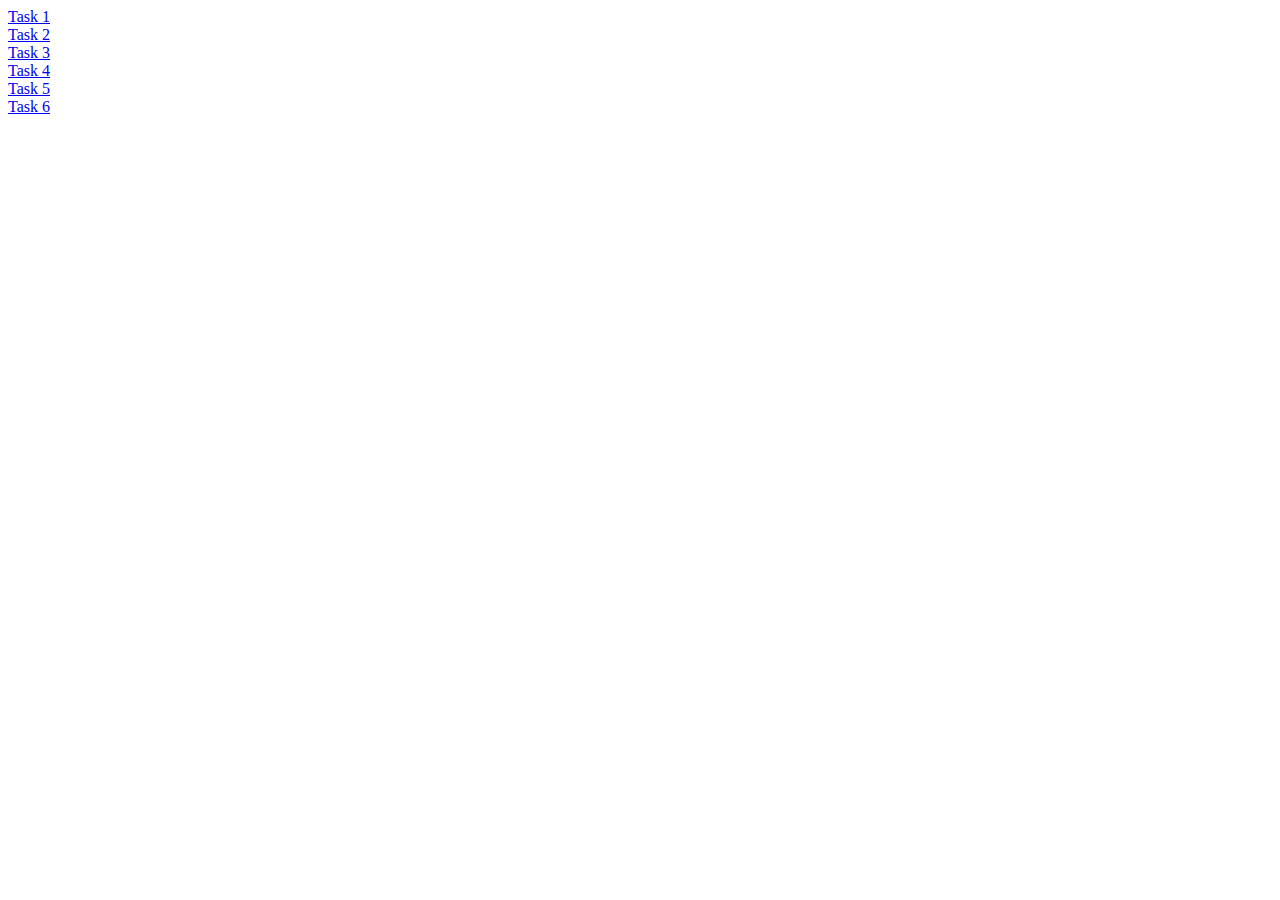
<file: index.html>
<!DOCTYPE html>
<html lang="en">
  <head>
    <meta charset="UTF-8" />
    <meta name="viewport" content="width=device-width, initial-scale=1.0" />
    <title>Document</title>
  </head>
  <body>
    <li><a href="./task-1.html">Task 1</a></li>
    <li><a href="./task-2.html">Task 2</a></li>
    <li><a href="./task-3.html">Task 3</a></li>
    <li><a href="./task-4.html">Task 4</a></li>
    <li><a href="./task-5.html">Task 5</a></li>
    <li><a href="./task-6.html">Task 6</a></li>
  </body>
</html>
</file>
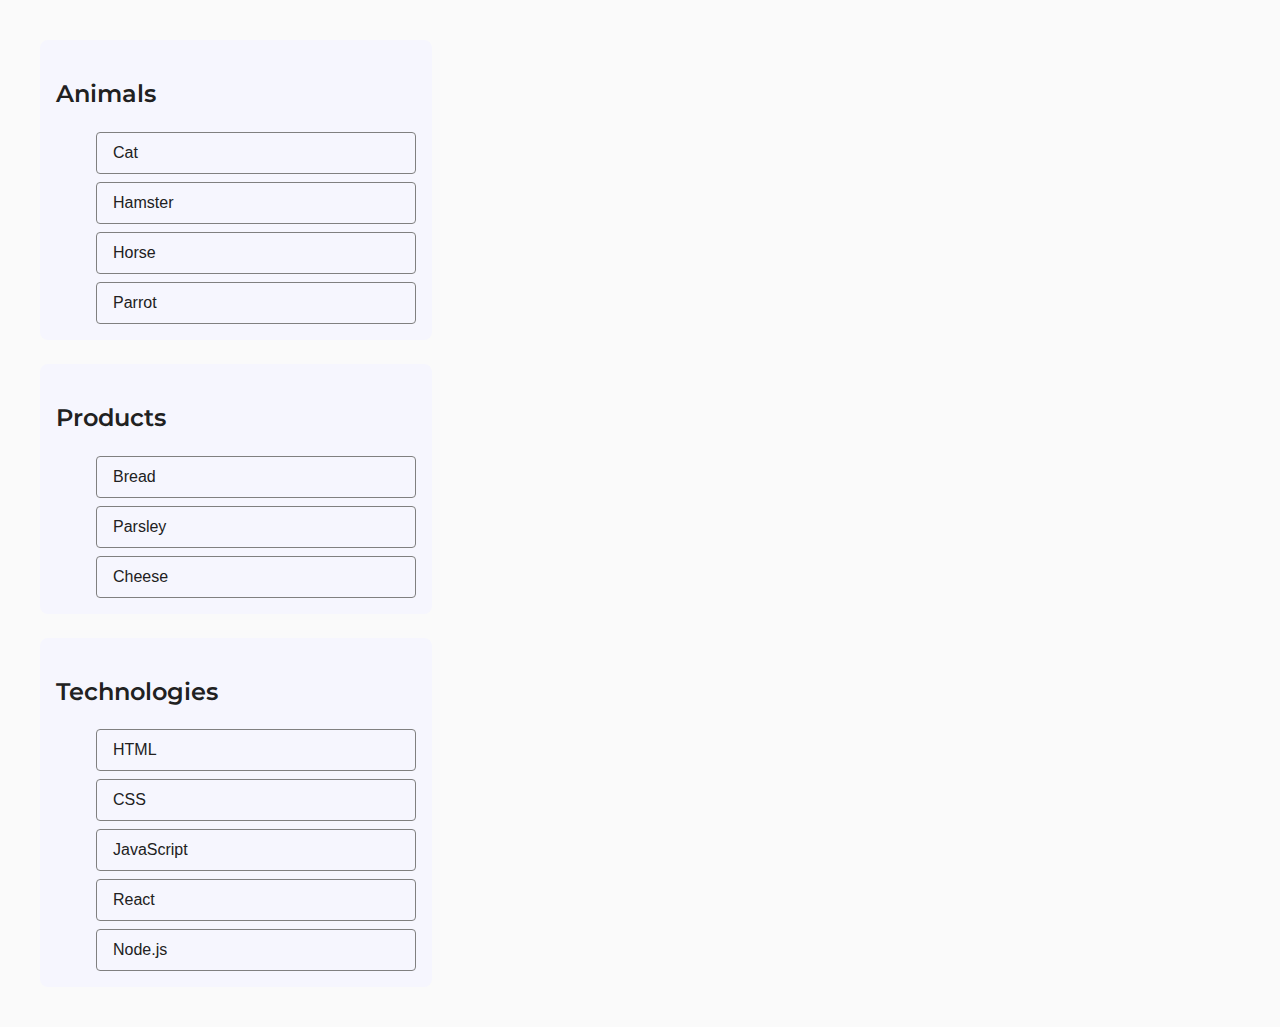
<file: task-1.html>
<!DOCTYPE html>
<html lang="en">
  <head>
    <meta charset="UTF-8" />
    <meta name="viewport" content="width=device-width, initial-scale=1.0" />
    <title>Task 1</title>
    <link rel="stylesheet" href="./css/style.css" />
    <link rel="stylesheet" href="./css/task-1.css" />
    <link rel="preconnect" href="https://fonts.googleapis.com" />
    <link rel="preconnect" href="https://fonts.gstatic.com" crossorigin />
    <link
      href="https://fonts.googleapis.com/css2?family=Montserrat:ital,wght@0,100..900;1,100..900&display=swap"
      rel="stylesheet"
    />
  </head>
  <body>
    <ul id="categories">
      <li class="item">
        <h2>Animals</h2>
        <ul>
          <li>Cat</li>
          <li>Hamster</li>
          <li>Horse</li>
          <li>Parrot</li>
        </ul>
      </li>
      <li class="item">
        <h2>Products</h2>
        <ul>
          <li>Bread</li>
          <li>Parsley</li>
          <li>Cheese</li>
        </ul>
      </li>
      <li class="item">
        <h2>Technologies</h2>
        <ul>
          <li>HTML</li>
          <li>CSS</li>
          <li>JavaScript</li>
          <li>React</li>
          <li>Node.js</li>
        </ul>
      </li>
    </ul>

    <script src="./js/task-1.js" type="module"></script>
  </body>
</html>
</file>
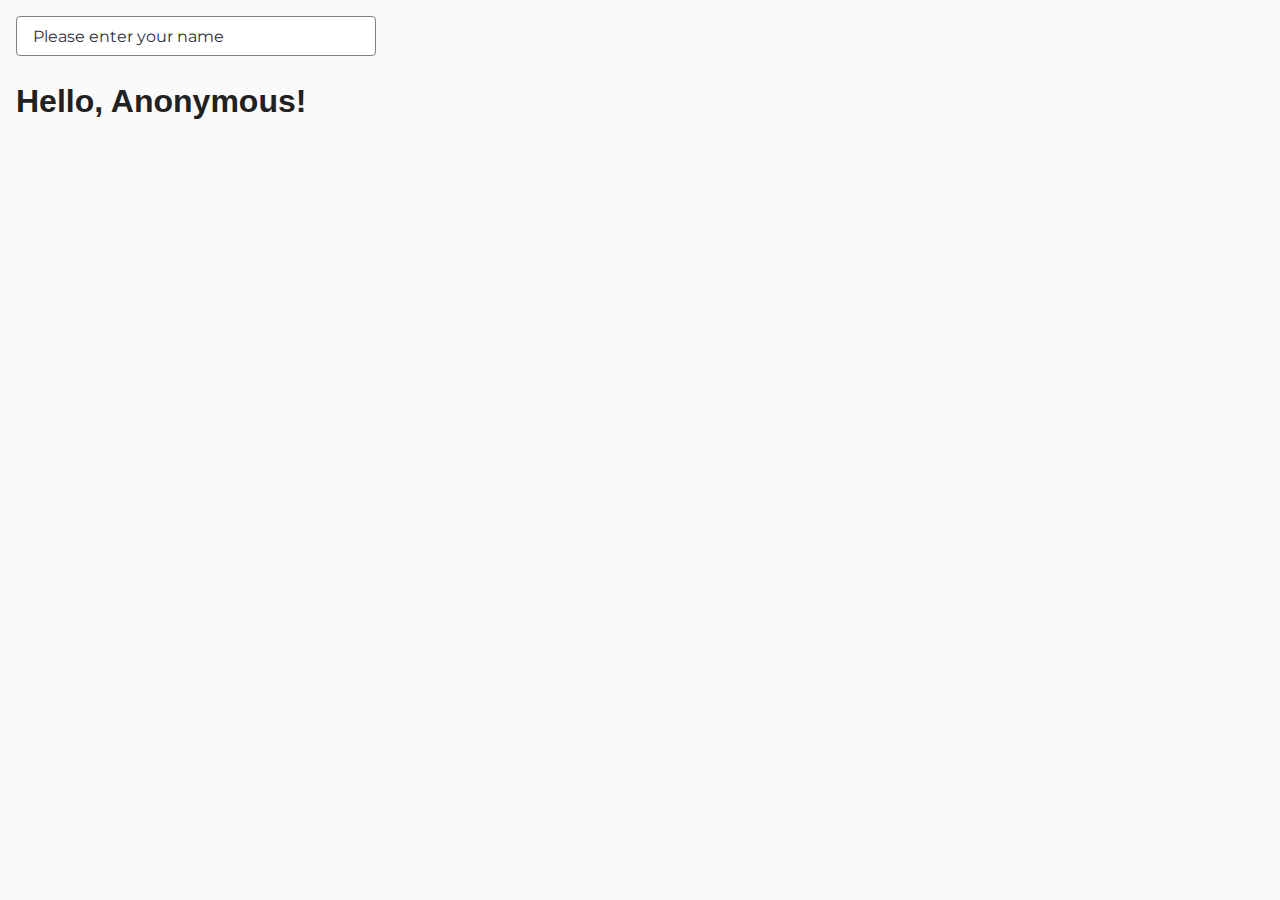
<file: task-3.html>
<!DOCTYPE html>
<html lang="en">
  <head>
    <meta charset="UTF-8" />
    <meta name="viewport" content="width=device-width, initial-scale=1.0" />
    <title>Task 3</title>
    <link rel="stylesheet" href="./css/style.css" />
    <link rel="stylesheet" href="./css/task-3.css" />
    <link rel="preconnect" href="https://fonts.googleapis.com" />
    <link rel="preconnect" href="https://fonts.gstatic.com" crossorigin />
    <link
      href="https://fonts.googleapis.com/css2?family=Montserrat:ital,wght@0,100..900;1,100..900&display=swap"
      rel="stylesheet"
    />
  </head>
  <body>
    <input type="text" id="name-input" placeholder="Please enter your name" />
    <h1>Hello, <span id="name-output">Anonymous</span>!</h1>

    <script src="./js/task-3.js" type="module"></script>
  </body>
</html>
</file>
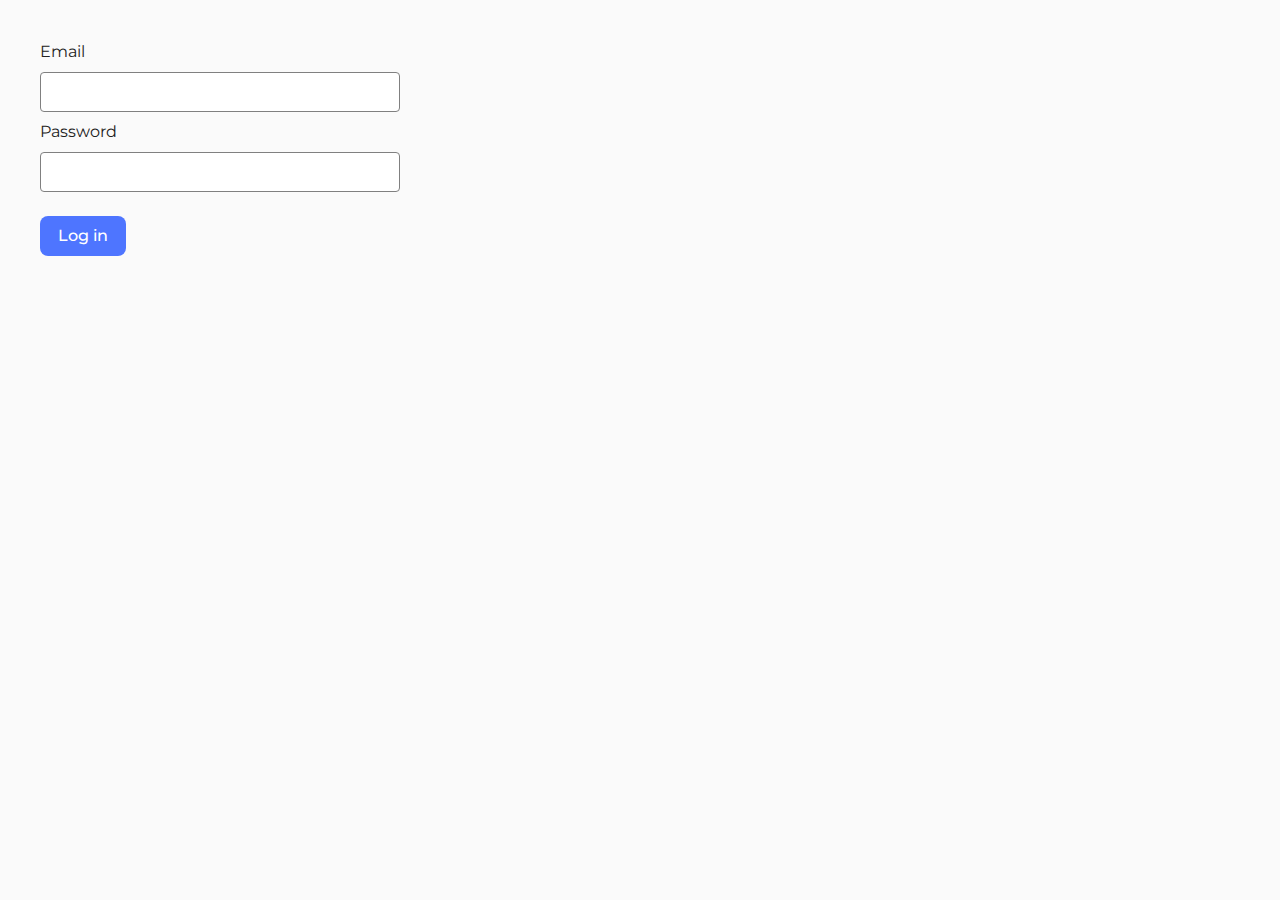
<file: task-4.html>
<!DOCTYPE html>
<html lang="en">
  <head>
    <meta charset="UTF-8" />
    <meta name="viewport" content="width=device-width, initial-scale=1.0" />
    <title>Task 4</title>
    <link rel="stylesheet" href="./css/style.css" />
    <link rel="stylesheet" href="./css/task-4.css" />
    <link rel="preconnect" href="https://fonts.googleapis.com" />
    <link rel="preconnect" href="https://fonts.gstatic.com" crossorigin />
    <link
      href="https://fonts.googleapis.com/css2?family=Montserrat:ital,wght@0,100..900;1,100..900&display=swap"
      rel="stylesheet"
    />
  </head>
  <body>
    <form class="login-form">
      <label>
        Email
        <input type="email" name="email" />
      </label>
      <label>
        Password
        <input type="password" name="password" />
      </label>
      <button type="submit">Log in</button>
    </form>
    <script src="./js/task-4.js" type="module"></script>
  </body>
</html>
</file>
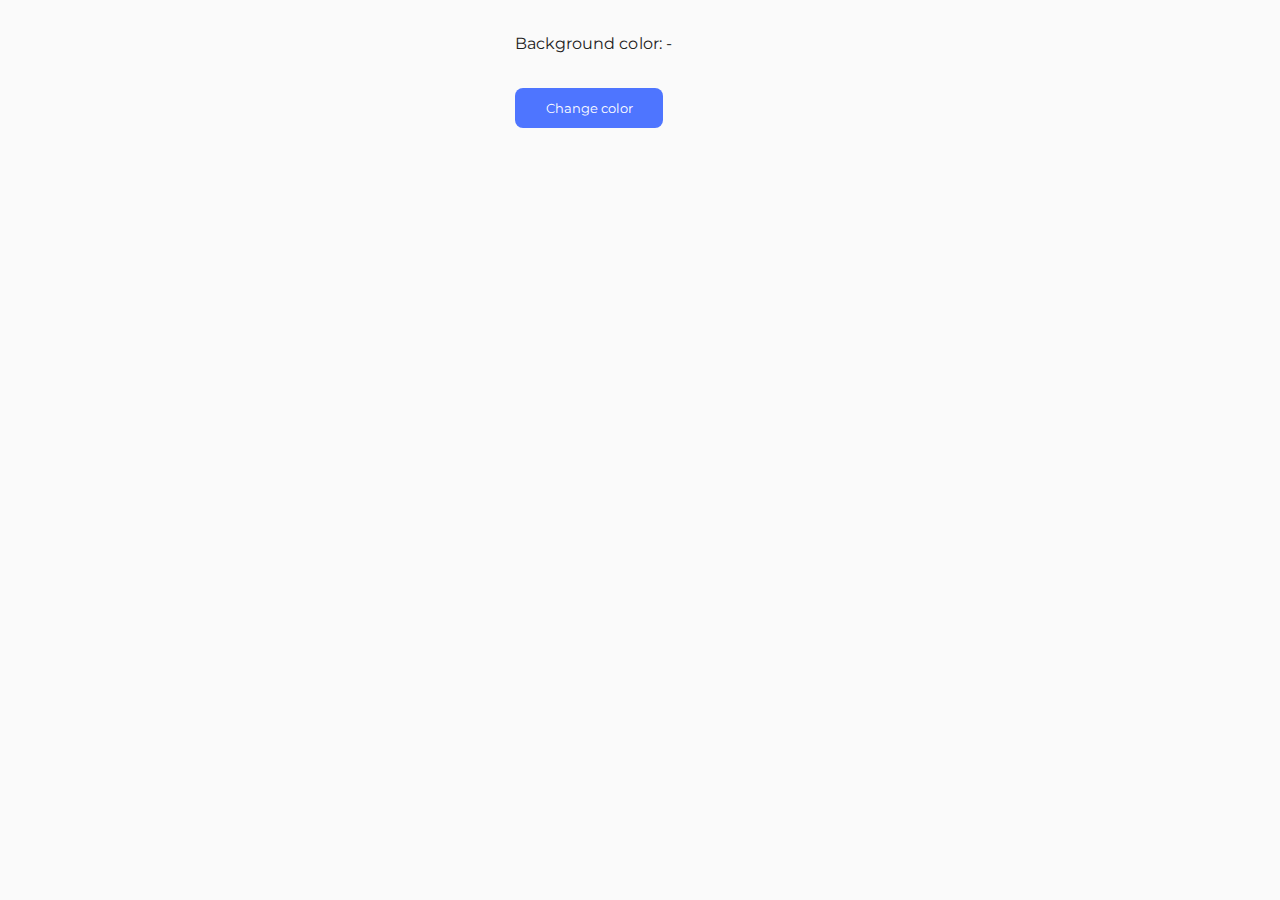
<file: task-5.html>
<!DOCTYPE html>
<html lang="en">
  <head>
    <meta charset="UTF-8" />
    <meta name="viewport" content="width=device-width, initial-scale=1.0" />
    <title>Task 5</title>

    <link rel="stylesheet" href="./css/style.css" />
    <link rel="stylesheet" href="./css/task-5.css" />
    <link rel="preconnect" href="https://fonts.googleapis.com" />
    <link rel="preconnect" href="https://fonts.gstatic.com" crossorigin />
    <link
      href="https://fonts.googleapis.com/css2?family=Montserrat:ital,wght@0,100..900;1,100..900&display=swap"
      rel="stylesheet"
    />
  </head>
  <body>
    <scrit>
      <div class="widget">
        <p>Background color: <span class="color">-</span></p>
        <button type="button" class="change-color">Change color</button>
      </div>

      <script src="./js/task-5.js" type="module"></script>
    </scrit>
  </body>
</html>
</file>
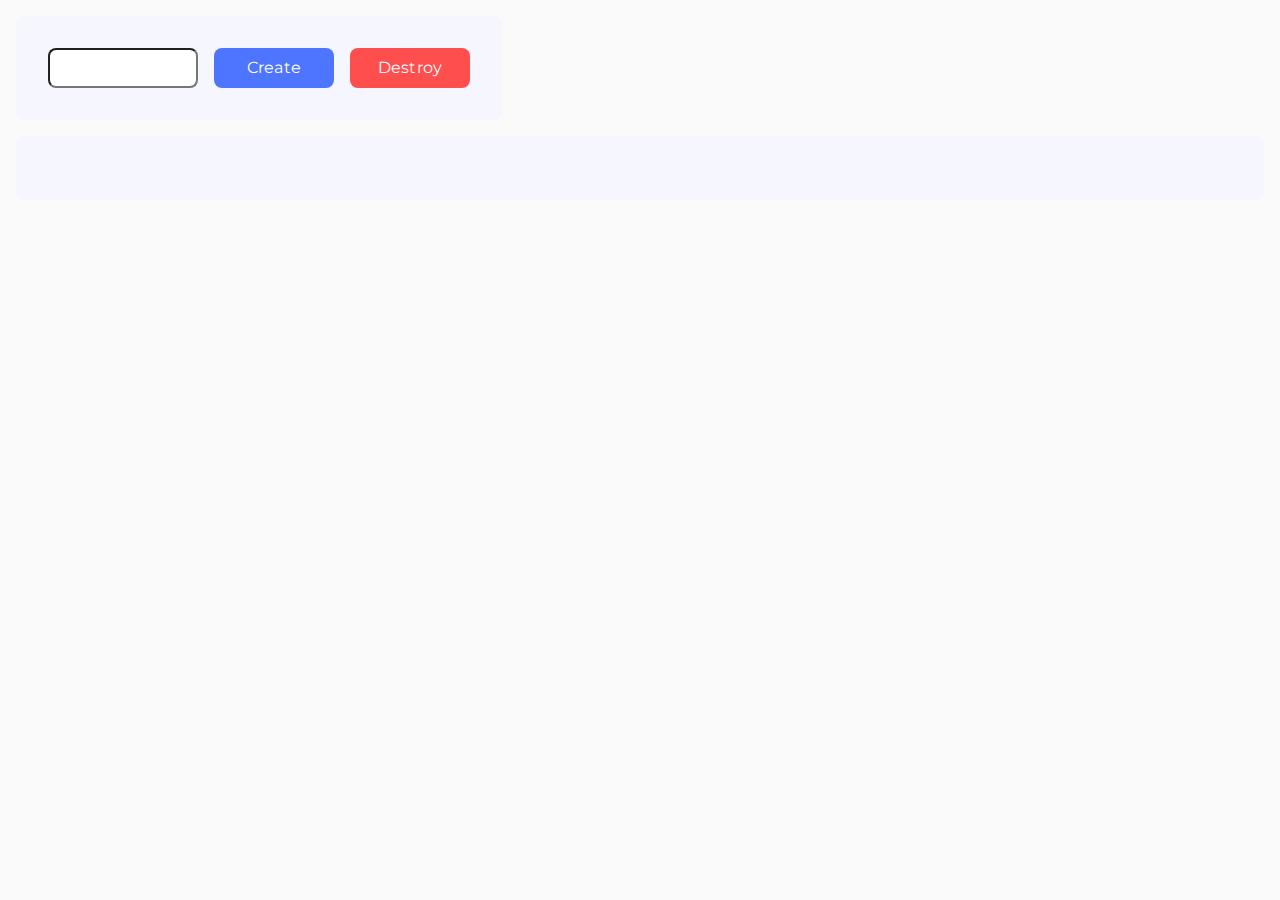
<file: task-6.html>
<!DOCTYPE html>
<html lang="en">
  <head>
    <meta charset="UTF-8" />
    <meta name="viewport" content="width=device-width, initial-scale=1.0" />
    <title>Task 6</title>
    <link rel="stylesheet" href="./css/style.css" />
    <link rel="stylesheet" href="./css/task-6.css" />
    <link rel="preconnect" href="https://fonts.googleapis.com" />
    <link rel="preconnect" href="https://fonts.gstatic.com" crossorigin />
    <link
      href="https://fonts.googleapis.com/css2?family=Montserrat:ital,wght@0,100..900;1,100..900&display=swap"
      rel="stylesheet"
    />
  </head>
  <body>
    <div id="controls">
      <input type="number" min="1" max="100" step="1" />
      <button type="button" data-create>Create</button>
      <button type="button" data-destroy>Destroy</button>
    </div>

    <div id="boxes"></div>

    <script src="./js/task-6.js" type="module"></script>
  </body>
</html>
</file>
<file: css/style.css>
* {
  box-sizing: border-box;
}

body {
  margin: 16px;
  font-family: -apple-system, BlinkMacSystemFont, 'Segoe UI', Roboto, Oxygen,
    Ubuntu, Cantarell, 'Open Sans', 'Helvetica Neue', sans-serif;
  -webkit-font-smoothing: antialiased;
  -moz-osx-font-smoothing: grayscale;
  background-color: #fafafa;
  color: #212121;
  line-height: 1.5;
}
</file>
<file: css/task-1.css>
#categories {
  display: flex;
  flex-direction: column;
  width: 440px;
  padding: 24px;
  row-gap: 24px;
}

.item {
  display: flex;
  flex-direction: column;
  width: 392px;
  background-color: #F6F6FE;
  border-radius: 8px;
  padding: 16px;
}

.item h2 {
  font-family: "Montserrat", sans-serif;
  font-weight: 600;
  font-size: 24px;
  letter-spacing: 0.04px;
}

.item ul {
  display: flex;
  flex-direction: column;
  row-gap: 8px;
  list-style-type: none;
}

.item ul li {
  width: 100%;
  line-height: 40px;
  padding-left: 16px;
  border: 1px solid #808080;
  border-radius: 4px;
}
</file>
<file: css/task-3.css>
#name-input {
  width: 360px;
  height: 40px;
  padding-left: 16px;
  font-family: "Montserrat", sans-serif;
  font-size: 16px;
  line-height: 24px;
  color: #2E2F42;
  border: 1px solid #808080;
  border-radius: 4px;
}

#name-input::placeholder {
  color: #2E2F42;
}

.name-header {
  font-family: "Montserrat", sans-serif;
  font-weight: 600;
  font-size: 24px;
  line-height: 32px;
  letter-spacing: 0.04px;
}
</file>
<file: css/task-4.css>
.login-form {
  display: flex;
  flex-direction: column;
  width: 408px;
  padding: 24px;
  row-gap: 8px;
}

.login-form label {
  display: flex;
  flex-direction: column;
  row-gap: 8px;
  font-family: "Montserrat", sans-serif;
  font-weight: 400;
  font-size: 16px;
  line-height: 24px;
  letter-spacing: 0.04px;
}

.login-form label input {
  width: 360px;
  height: 40px;
  line-height: 24px;
  border: 1px solid #808080;
  border-radius: 4px;
  padding-left: 16px;
}

.login-form button {
  font-family: "Montserrat", sans-serif;
  margin-top: 16px;
  outline: none;
  border: none;
  width: 86px;
  height: 40px;
  border-radius: 8px;
  background-color: #4E75FF;
  cursor: pointer;
  font-weight: 500;
  font-size: 16px;
  line-height: 24px;
  letter-spacing: 0.04px;
  color: #ffffff;
}
</file>
<file: css/task-5.css>
.widget {
  display: flex;
  flex-direction: column;
  width: 250px;
  row-gap: 16px;
  margin: 0 auto;
}

.widget p {
  font-family: "Montserrat", sans-serif;
  font-weight: 400;
  font-size: 16px;
  line-height: 24px;
  letter-spacing: 0.04px;
}

.change-color {
  font-family: "Montserrat", sans-serif;
  width: 148px;
  height: 40px;
  border-radius: 8px;
  color: #ffffff;
  border: none;
  background-color: #4E75FF;
}
</file>
<file: css/task-6.css>
#controls {
  display: flex;
  width: 486px;
  height: 104px;
  align-items: center;
  justify-content: space-between;
  padding: 32px;
  background-color: #F6F6FE;
  border-radius: 8px;
  column-gap: 16px;
}

#controls input {
  width: 150px;
  height: 40px;
  border-radius: 8px;
  font-family: "Montserrat", sans-serif;
  font-size: 16px;
  line-height: 24px;
  letter-spacing: 0.04px;
  text-align: center;
}

/* Приховати стрілки для поля вводу типу "number" */
input[type="number"]::-webkit-inner-spin-button,
input[type="number"]::-webkit-outer-spin-button {
  -webkit-appearance: none;
  margin: 0;
}

input[type="number"] {
  -moz-appearance: textfield;
  /* Firefox */
}

#controls button {
  width: 120px;
  height: 40px;
  border-radius: 8px;
  font-family: "Montserrat", sans-serif;
  font-size: 16px;
  line-height: 24px;
  letter-spacing: 0.04px;
  border: none;
  color: #ffffff;
}

#controls button[data-create] {
  background-color: #4E75FF;
}

#controls button[data-destroy] {
  background-color: #FF4E4E;
}

#controls button[data-create]:hover {
  background-color: #6C8CFF;
}

#controls button[data-destroy]:hover {
  background-color: #FF7070;
}

#boxes {
  display: flex;
  flex-wrap: wrap;
  gap: 16px;
  padding: 32px;
  background-color: #F6F6FE;
  margin-top: 16px;
  border-radius: 8px;
}
</file>
